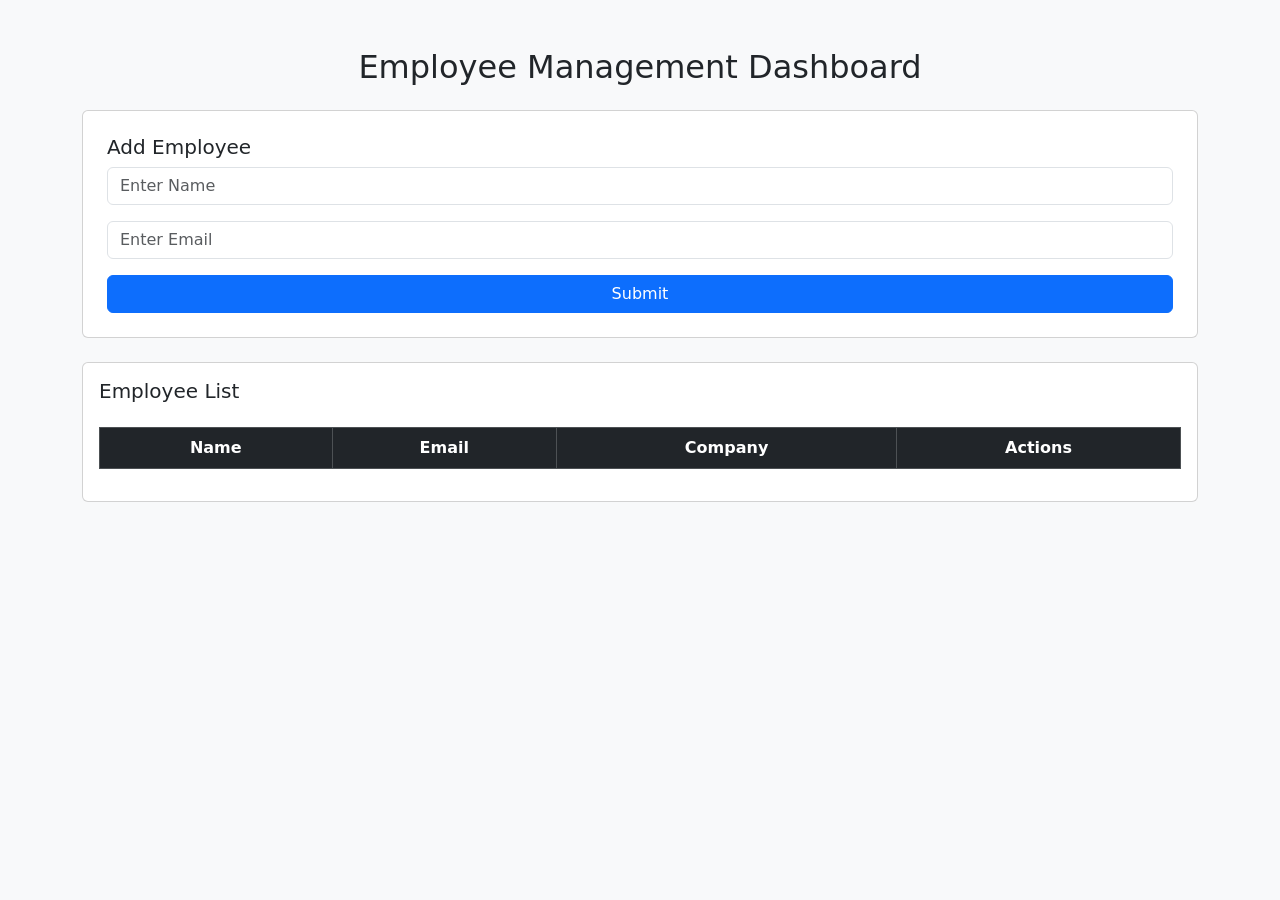
<file: employee-dashboard___/index.html>
<!DOCTYPE html>

<html lang="en">
<head>
  <meta charset="UTF-8">
  <title>Employee Dashboard</title>

  <!-- Bootstrap -->

  <link href="https://cdn.jsdelivr.net/npm/bootstrap@5.3.0/dist/css/bootstrap.min.css" rel="stylesheet">
</head>

<body class="bg-light">

<div class="container mt-5">

  <h2 class="text-center mb-4">Employee Management Dashboard</h2>

  <!-- Add / Update Form -->

  <div class="card p-4 mb-4">
    <h5 id="formTitle">Add Employee</h5>

<input type="hidden" id="empId">

<input type="text" id="name" class="form-control mb-3" placeholder="Enter Name">
<input type="email" id="email" class="form-control mb-3" placeholder="Enter Email">

<button class="btn btn-primary" onclick="saveEmployee()">Submit</button>

  </div>

  <!-- Employee Table -->

  <div class="card p-3">
    <h5>Employee List</h5>

<table class="table table-bordered text-center mt-3">
  <thead class="table-dark">
    <tr>
      <th>Name</th>
      <th>Email</th>
      <th>Company</th>
      <th>Actions</th>
    </tr>
  </thead>

  <tbody id="employeeTable">
    <!-- Data will load here -->
  </tbody>
</table>

  </div>

</div>

<script src="script.js"></script>

</body>
</html>
</file>
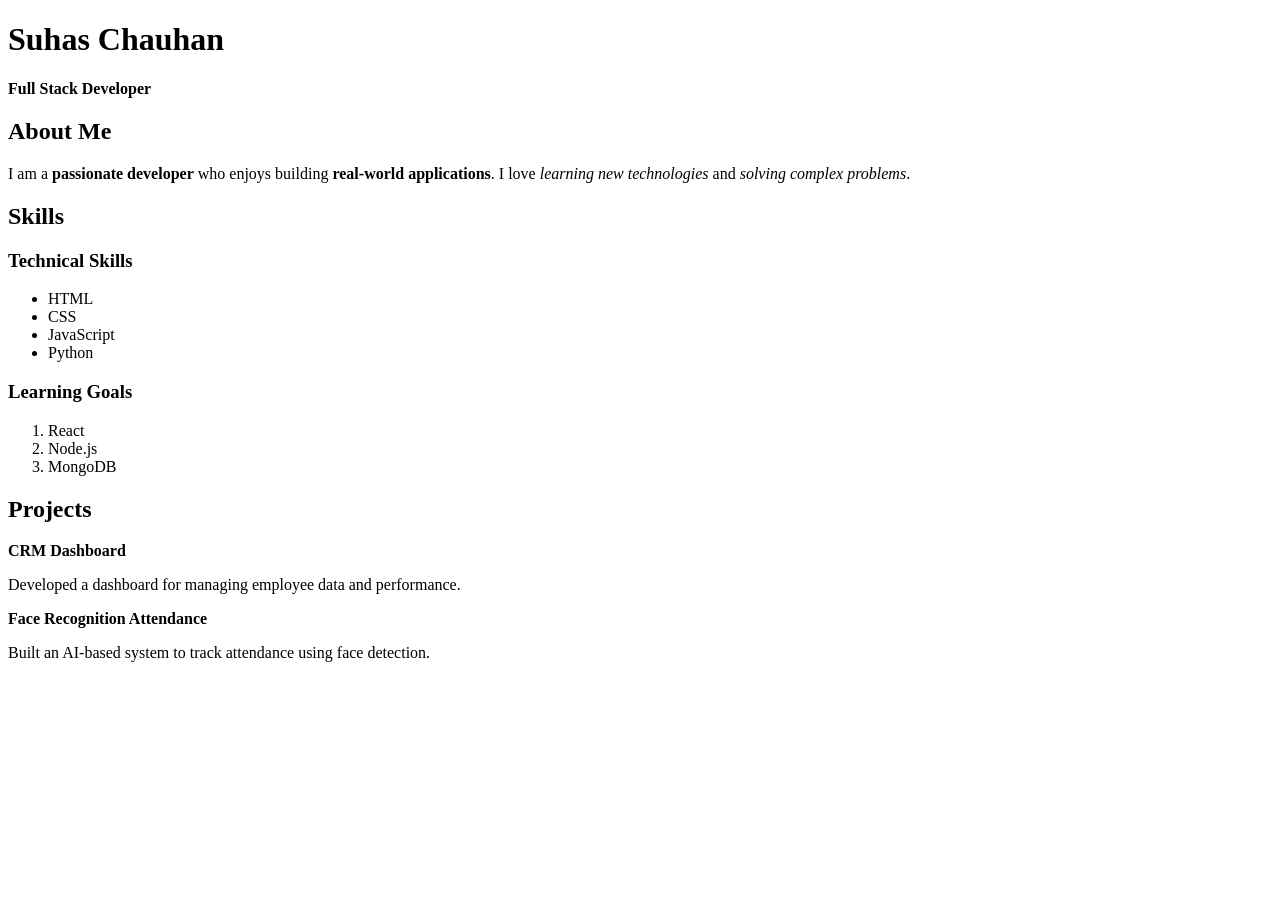
<file: developer-profile.html>
<!DOCTYPE html>
<html>
<head>
    <title>Developer Profile Page</title>
</head>

<body>

<div>

    <!-- Header Section -->
    <div>
        <h1><strong>Suhas Chauhan</strong></h1>
        <p><b>Full Stack Developer</b></p>
    </div>

    <!-- About Section -->
    <div>
        <h2>About Me</h2>
        <p>
            I am a <strong>passionate developer</strong> who enjoys building 
            <b>real-world applications</b>. I love <em>learning new technologies</em> 
            and <i>solving complex problems</i>.
        </p>
    </div>

    <!-- Skills Section -->
    <div>
        <h2>Skills</h2>

        <h3>Technical Skills</h3>
        <ul>
            <li>HTML</li>
            <li>CSS</li>
            <li>JavaScript</li>
            <li>Python</li>
        </ul>

        <h3>Learning Goals</h3>
        <ol>
            <li>React</li>
            <li>Node.js</li>
            <li>MongoDB</li>
        </ol>
    </div>

    <!-- Projects Section -->
    <div>
        <h2>Projects</h2>

        <div>
            <span><strong>CRM Dashboard</strong></span>
            <p>Developed a dashboard for managing employee data and performance.</p>
        </div>

        <div>
            <span><strong>Face Recognition Attendance</strong></span>
            <p>Built an AI-based system to track attendance using face detection.</p>
        </div>

    </div>

</div>

</body>
</html>
</file>
